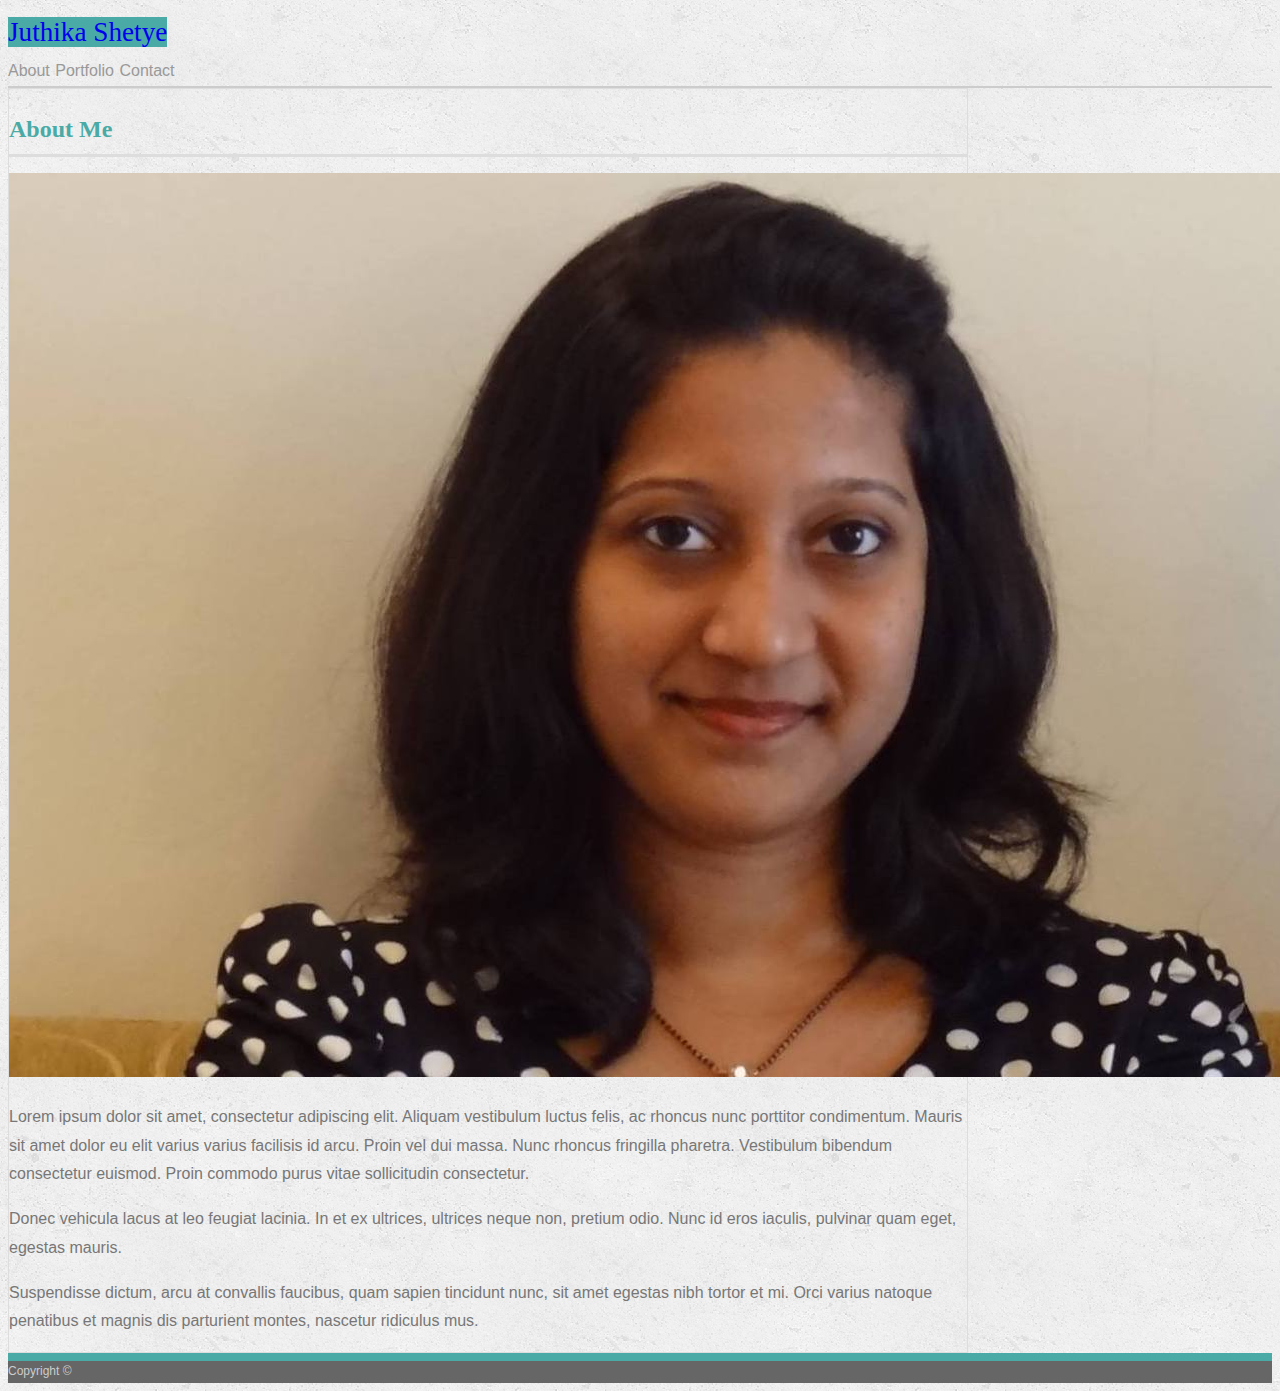
<file: index.html>
<!DOCTYPE html>
<html lang="en-us">
   <head>
      <!-- Required meta tags -->
      <meta charset="UTF-8">
      <meta name="viewport" content="width=device-width, initial-scale=1, shrink-to-fit=no">
      <title>Bootstrap Portfolio - About Me</title>
      <!-- Reset CSS -->
      <link rel="stylesheet" type="text/css" href="https://meyerweb.com/eric/tools/css/reset/reset.css">
      <!-- Bootstrap CSS -->
      <link rel="stylesheet" href="https://stackpath.bootstrapcdn.com/bootstrap/4.1.3/css/bootstrap.min.css" integrity="sha384-MCw98/SFnGE8fJT3GXwEOngsV7Zt27NXFoaoApmYm81iuXoPkFOJwJ8ERdknLPMO" crossorigin="anonymous">
      <!-- External Stylesheet-->
      <link rel="stylesheet" type="text/css" href="assets/css/style.css">
   </head>
   <body>
      <div class="container-fluid p-0">
         <!-- Header -->
         <header id="mainhead" class="p-0 m-0 bg-white text-white">
            <div class="container p-0">
               <div class="row align-items-center no-gutters w-100">
                  <div class="col-sm-6 col-md-4 col-lg-3 text-center text-md-left w-100">
                     <a class="nav-link pt-3 pb-3 text-white text-center font-weight-bold" href="index.html" title="Home Page" id="myName">Juthika Shetye</a>
                  </div>
                  <div class="col-sm-6 col-md-8 col-lg-9 w-100">
                     <nav class="navbar justify-content-md-end justify-content-center p-0">
                        <a class="nav-link nav-active" href="index.html">About</a>
                        <a class="nav-link" href="portfolio.html">Portfolio</a>
                        <a class="nav-link border-right-0" href="contact.html">Contact</a>
                     </nav>
                  </div>
               </div>
            </div>
         </header>
         <!-- Main Content -->
         <div id="main-container" class="container pl-0 pr-0 pt-4">
            <section class="main-section clearfix bg-white p-4 mb-5">
               <h1 class="mb-4 pb-3 font-weight-bold" >About Me</h1>
               <div class="row align-items-center no-gutters w-100">
                  <div class="col-sm-6 col-md-4 col-lg-3 text-center text-md-left align-self-start mb-3 w-100">
                     <img src="assets/images/myPic2.jpg" class="myPic img-fluid mx-auto mt-2 pr-3 d-block" alt="Juthika">
                  </div>
                  <div class="col-sm-6 col-md-8 col-lg-9 align-self-start p-0 mb-2 w-100">
                     <p>Lorem ipsum dolor sit amet, consectetur adipiscing elit. Aliquam vestibulum luctus felis, ac rhoncus nunc porttitor condimentum. Mauris sit amet dolor eu elit varius varius facilisis id arcu. Proin vel dui massa. Nunc rhoncus fringilla pharetra. Vestibulum bibendum consectetur euismod. Proin commodo purus vitae sollicitudin consectetur.</p>
                  </div>
               </div>
               <p class="mb-4">Donec vehicula lacus at leo feugiat lacinia. In et ex ultrices, ultrices neque non, pretium odio. Nunc id eros iaculis, pulvinar quam eget, egestas mauris.</p>
               <p>Suspendisse dictum, arcu at convallis faucibus, quam sapien tincidunt nunc, sit amet egestas nibh tortor et mi. Orci varius natoque penatibus et magnis dis parturient montes, nascetur ridiculus mus.</p>
            </section>
         </div>
         <!-- Footer -->
         <footer class="w-100 pt-3 pb-4 fixed-bottom">
            <div class="container text-center">
               Copyright &copy; 
            </div>
         </footer>
      </div>
      <!-- Optional JavaScript -->
      <!-- jQuery first, then Popper.js, then Bootstrap JS -->
      <script src="https://code.jquery.com/jquery-3.3.1.slim.min.js" integrity="sha384-q8i/X+965DzO0rT7abK41JStQIAqVgRVzpbzo5smXKp4YfRvH+8abtTE1Pi6jizo" crossorigin="anonymous"></script>
      <script src="https://cdnjs.cloudflare.com/ajax/libs/popper.js/1.14.3/umd/popper.min.js" integrity="sha384-ZMP7rVo3mIykV+2+9J3UJ46jBk0WLaUAdn689aCwoqbBJiSnjAK/l8WvCWPIPm49" crossorigin="anonymous"></script>
      <script src="https://stackpath.bootstrapcdn.com/bootstrap/4.1.3/js/bootstrap.min.js" integrity="sha384-ChfqqxuZUCnJSK3+MXmPNIyE6ZbWh2IMqE241rYiqJxyMiZ6OW/JmZQ5stwEULTy" crossorigin="anonymous"></script>
   </body>
</html>
</file>
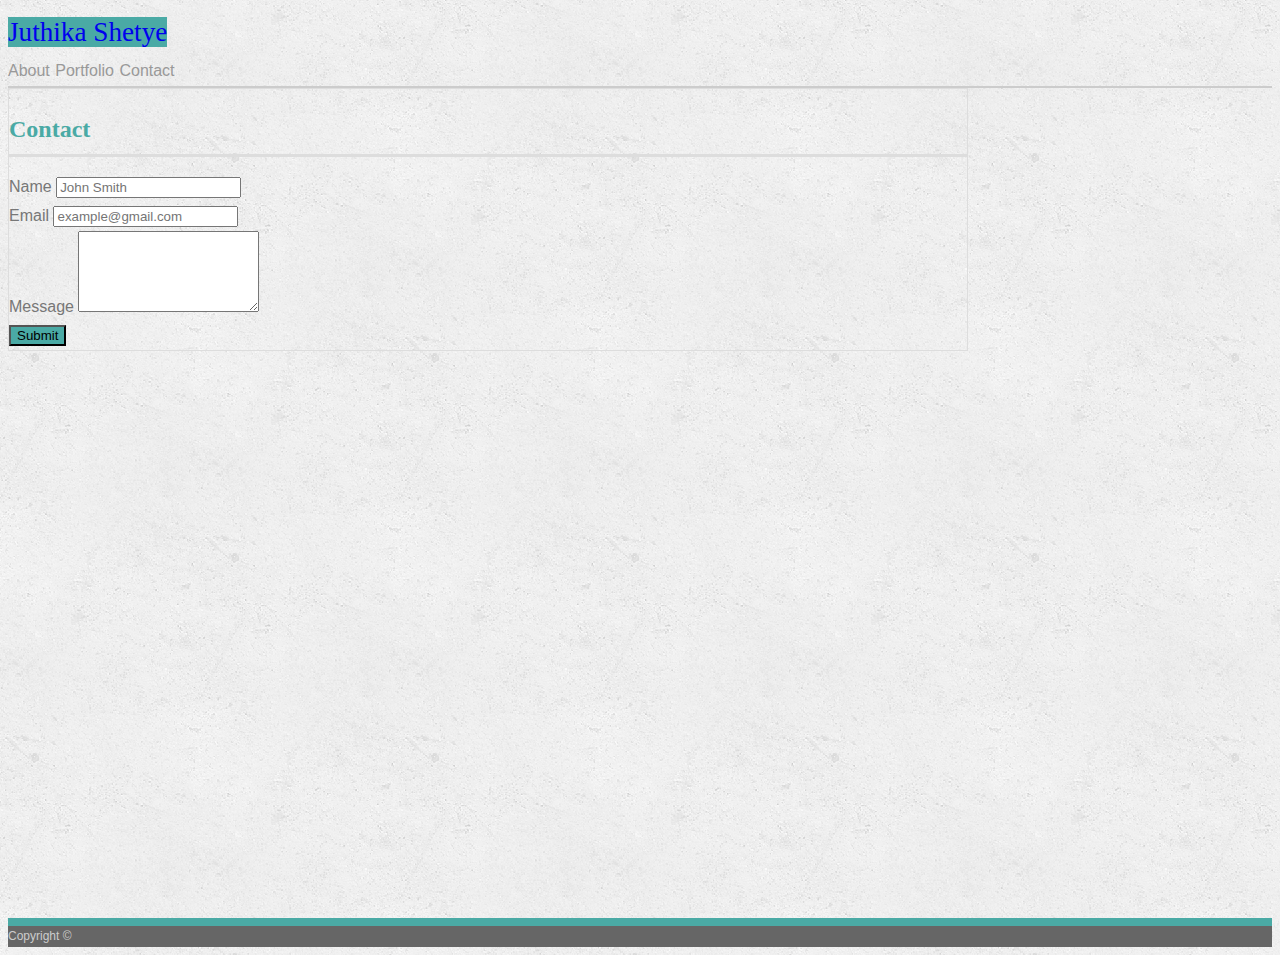
<file: contact.html>
<!DOCTYPE html>
<html lang="en-us">
   <head>
      <!-- Required meta tags -->
      <meta charset="UTF-8">
      <meta name="viewport" content="width=device-width, initial-scale=1, shrink-to-fit=no">
      <title>Bootstrap Portfolio - Contact</title>
      <!-- Reset CSS -->
      <link rel="stylesheet" type="text/css" href="https://meyerweb.com/eric/tools/css/reset/reset.css">
      <!-- Bootstrap CSS -->
      <link rel="stylesheet" href="https://stackpath.bootstrapcdn.com/bootstrap/4.1.3/css/bootstrap.min.css" integrity="sha384-MCw98/SFnGE8fJT3GXwEOngsV7Zt27NXFoaoApmYm81iuXoPkFOJwJ8ERdknLPMO" crossorigin="anonymous">
      <!-- External Stylesheet-->
      <link rel="stylesheet" type="text/css" href="assets/css/style.css">
   </head>
   <body>
      <div class="container-fluid p-0">
         <!-- Header -->
         <header id="mainhead" class="p-0 m-0 bg-white text-white">
            <div class="container p-0">
               <div class="row align-items-center no-gutters w-100">
                  <div class="col-sm-6 col-md-4 col-lg-3 text-center text-md-left w-100">
                     <a class="nav-link pt-3 pb-3 text-white text-center font-weight-bold" href="index.html" title="Home Page" id="myName">Juthika Shetye</a>
                  </div>
                  <div class="col-sm-6 col-md-8 col-lg-9 w-100">
                     <nav class="navbar justify-content-md-end justify-content-center p-0">
                        <a class="nav-link" href="index.html">About</a>
                        <a class="nav-link" href="portfolio.html">Portfolio</a>
                        <a class="nav-link nav-active border-right-0" href="contact.html">Contact</a>
                     </nav>
                  </div>
               </div>
            </div>
         </header>
         <!-- Main Content -->
         <div id="main-container" class="container pl-0 pr-0 pt-4">
            <section class="main-section clearfix bg-white p-4 mb-5">
               <h1 class="mb-4 pb-3 font-weight-bold">Contact</h1>
               <form id="contact-form">
                  <div class="form-group">
                     <label for="name">Name</label>
                     <input type="text" class="form-control rounded-0" id="name" name="name" placeholder="John Smith" required="required">
                  </div>
                  <div class="form-group">
                     <label for="email">Email</label>
                     <input type="email" class="form-control rounded-0" id="email" name="email" placeholder="example@gmail.com" required="required">
                  </div>
                  <div class="form-group">
                     <label for="message">Message</label>
                     <textarea rows="5" class="form-control rounded-0" id="message" name="message" required="required"></textarea>
                  </div>
                  <input class="btn text-white rounded-0 pt-2 pb-2 pl-4 pr-4" type="submit">
               </form>
            </section>
         </div>
         <!-- Footer -->
         <footer class="w-100 pt-3 pb-4 fixed-bottom">
            <div class="container text-center">
               Copyright &copy; 
            </div>
         </footer>
      </div>
      <!-- Optional JavaScript -->
      <!-- jQuery first, then Popper.js, then Bootstrap JS -->
      <script src="https://code.jquery.com/jquery-3.3.1.slim.min.js" integrity="sha384-q8i/X+965DzO0rT7abK41JStQIAqVgRVzpbzo5smXKp4YfRvH+8abtTE1Pi6jizo" crossorigin="anonymous"></script>
      <script src="https://cdnjs.cloudflare.com/ajax/libs/popper.js/1.14.3/umd/popper.min.js" integrity="sha384-ZMP7rVo3mIykV+2+9J3UJ46jBk0WLaUAdn689aCwoqbBJiSnjAK/l8WvCWPIPm49" crossorigin="anonymous"></script>
      <script src="https://stackpath.bootstrapcdn.com/bootstrap/4.1.3/js/bootstrap.min.js" integrity="sha384-ChfqqxuZUCnJSK3+MXmPNIyE6ZbWh2IMqE241rYiqJxyMiZ6OW/JmZQ5stwEULTy" crossorigin="anonymous"></script>
   </body>
</html>
</file>
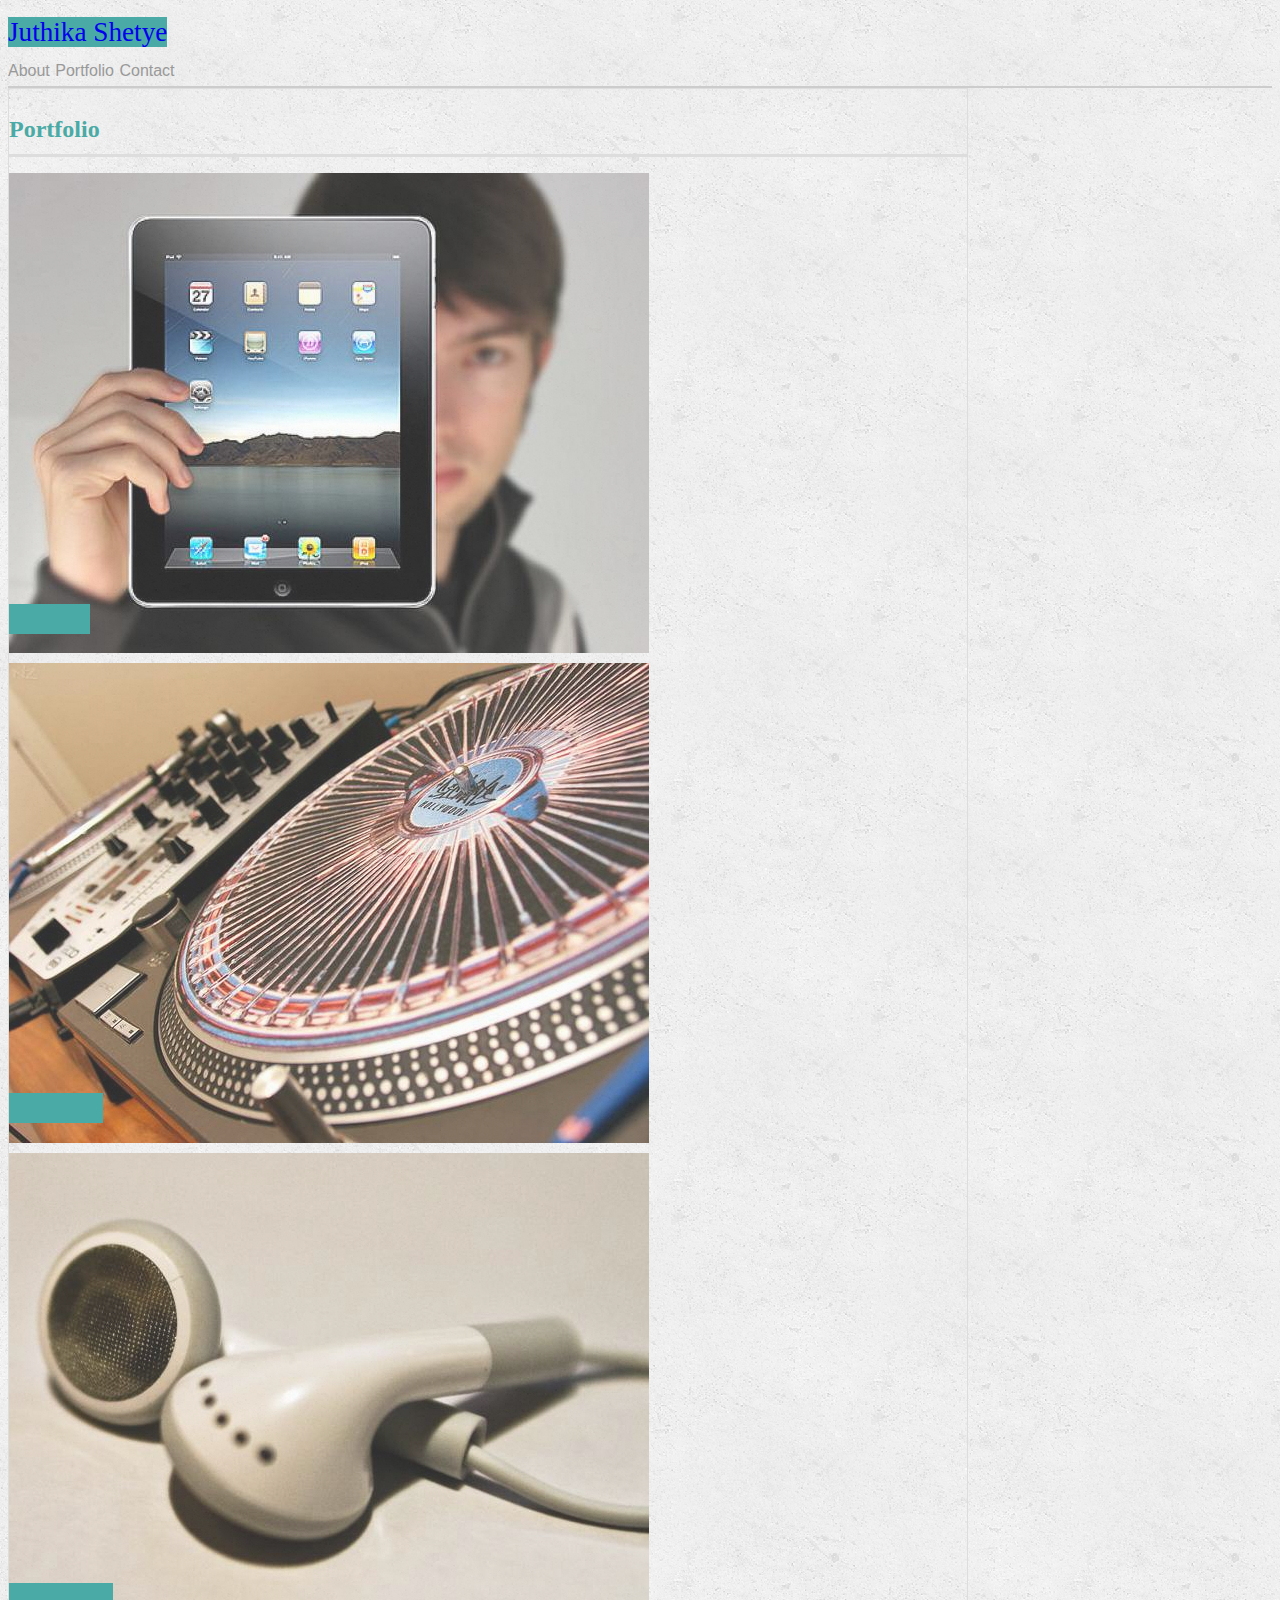
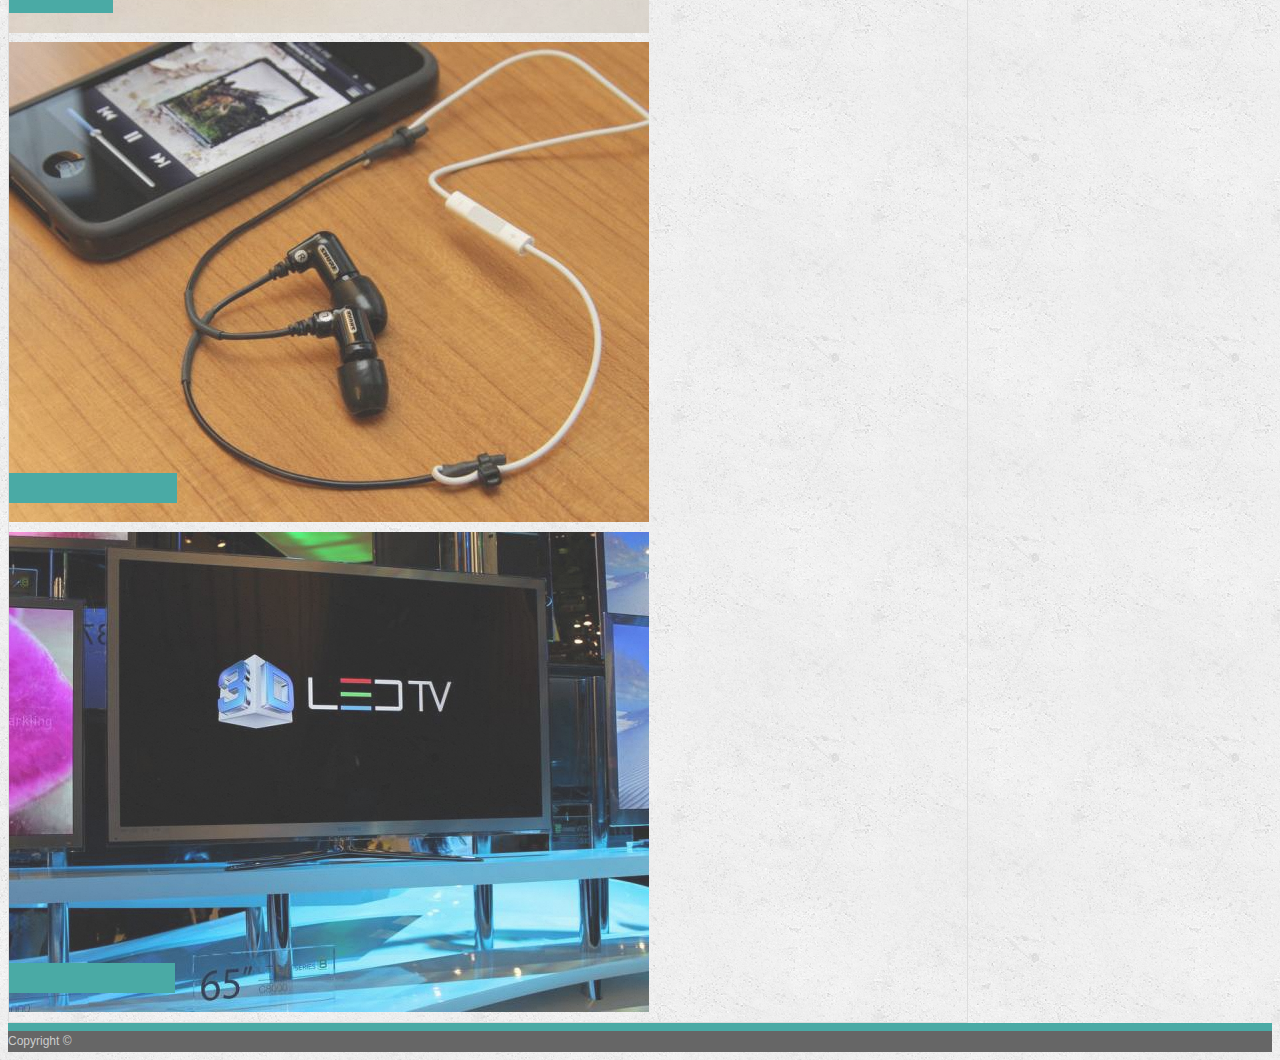
<file: portfolio.html>
<!DOCTYPE html>
<html lang="en-us">
   <head>
      <!-- Required meta tags -->
      <meta charset="UTF-8">
      <meta name="viewport" content="width=device-width, initial-scale=1, shrink-to-fit=no">
      <title>Bootstrap Portfolio - Portfolio</title>
      <!-- Reset CSS -->
      <link rel="stylesheet" type="text/css" href="https://meyerweb.com/eric/tools/css/reset/reset.css">
      <!-- Bootstrap CSS -->
      <link rel="stylesheet" href="https://stackpath.bootstrapcdn.com/bootstrap/4.1.3/css/bootstrap.min.css" integrity="sha384-MCw98/SFnGE8fJT3GXwEOngsV7Zt27NXFoaoApmYm81iuXoPkFOJwJ8ERdknLPMO" crossorigin="anonymous">
      <!-- External Stylesheet-->
      <link rel="stylesheet" type="text/css" href="assets/css/style.css">
   </head>
   <body>
      <div class="container-fluid p-0">
         <!-- Header -->
         <header id="mainhead" class="p-0 m-0 bg-white text-white">
            <div class="container p-0">
               <div class="row align-items-center no-gutters w-100">
                  <div class="col-sm-6 col-md-4 col-lg-3 text-center text-md-left w-100">
                     <a class="nav-link pt-3 pb-3 text-white text-center font-weight-bold" href="index.html" title="Home Page" id="myName">Juthika Shetye</a>
                  </div>
                  <div class="col-sm-6 col-md-8 col-lg-9 w-100">
                     <nav class="navbar justify-content-md-end justify-content-center p-0">
                        <a class="nav-link" href="index.html">About</a>
                        <a class="nav-link nav-active" href="portfolio.html">Portfolio</a>
                        <a class="nav-link border-right-0" href="contact.html">Contact</a>
                     </nav>
                  </div>
               </div>
            </div>
         </header>
         <!-- Main Content -->
         <div id="main-container" class="container pl-0 pr-0 pt-4">
            <section class="main-section clearfix bg-white p-4 mb-5">
               <h1 class="mb-4 pb-3 font-weight-bold">Portfolio</h1>
               <div class="row ml-0 pl-0">
                  <!-- First Column -->
                  <div class="imgbox col-sm col-md-4 ml-0 mr-4 mb-5 p-0">
                      <a href="" title="Hangman">
                        <img class="img-fluid ml-0 p-0" src="assets/images/technics-q-c-640-480-1.jpg" alt="Hangman">
                      </a>
                      <h3 class="p-2 mb-0 w-100 text-white text-center">Hangman</h3>
                  </div>
                  <!-- Second Column -->
                  <div class="imgbox col-sm col-md-4 ml-0 mr-4 mb-5 p-0">
                      <a href="" title="RPG Game">
                        <img class="img-fluid" src="assets/images/technics-q-c-640-480-2.jpg" alt="RPG Game">
                      </a>
                      <h3 class="p-2 mb-0 w-100 text-white text-center">RPG Game</h3>
                  </div>
                  <!-- Divider div -->
                  <div class="w-100"></div>
                  <!-- Third Column -->
                  <div class="imgbox col-sm col-md-4 ml-0 mr-4 mb-5 p-0">
                      <a href="" title="Trivia Game">
                        <img class="img-fluid" src="assets/images/technics-q-c-640-480-5.jpg" alt="Trivia Game">
                      </a>
                      <h3 class="p-2 mb-0 w-100 text-white text-center">Trivia Game</h3>
                  </div>
                  <!-- Fourth Column -->
                  <div class="imgbox col-sm col-md-4 ml-0 mr-4 mb-5 p-0">
                      <a href="" title="Rutgers Info Widget">
                        <img class="img-fluid" src="assets/images/technics-q-c-640-480-7.jpg" alt="Rutgers Info Widget">
                      </a>
                      <h3 class="p-2 mb-0 w-100 text-white text-center">Rutgers Info Widget</h3>
                  </div>
                  <!-- Divider div -->
                  <div class="w-100"></div>
                  <!-- Fifth Column -->
                  <div class="imgbox col-sm col-md-4 ml-0 mr-4 mb-5 p-0">
                      <a href="" title="Rock Paper Scissors">
                        <img class="img-fluid" src="assets/images/technics-q-c-640-480-9.jpg" alt="Rock Paper Scissors">
                      </a>
                      <h3 class="p-2 mb-0 w-100 text-white text-center">Rock Paper Scissors</h3>
                  </div>
               </div>
            </section>
         </div>
         <!-- Footer -->
         <footer class="w-100 pt-3 pb-4 fixed-bottom">
            <div class="container text-center">
               Copyright &copy; 
            </div>
         </footer>
      </div>
      <!-- Optional JavaScript -->
      <!-- jQuery first, then Popper.js, then Bootstrap JS -->
      <script src="https://code.jquery.com/jquery-3.3.1.slim.min.js" integrity="sha384-q8i/X+965DzO0rT7abK41JStQIAqVgRVzpbzo5smXKp4YfRvH+8abtTE1Pi6jizo" crossorigin="anonymous"></script>
      <script src="https://cdnjs.cloudflare.com/ajax/libs/popper.js/1.14.3/umd/popper.min.js" integrity="sha384-ZMP7rVo3mIykV+2+9J3UJ46jBk0WLaUAdn689aCwoqbBJiSnjAK/l8WvCWPIPm49" crossorigin="anonymous"></script>
      <script src="https://stackpath.bootstrapcdn.com/bootstrap/4.1.3/js/bootstrap.min.js" integrity="sha384-ChfqqxuZUCnJSK3+MXmPNIyE6ZbWh2IMqE241rYiqJxyMiZ6OW/JmZQ5stwEULTy" crossorigin="anonymous"></script>
   </body>
</html>
</file>
<file: assets/css/style.css>
body {
  font-family: Arial, "Helvetica Neue", Helvetica, sans-serif;
  font-size: 16px;
  line-height: 1.8;
  color: #777777;
  background: url("../images/concrete_seamless.png");
}

* {
  box-sizing: border-box;
}

/* general */

.container {
  max-width: 960px;
}

h1,
h3 {
  font-family: Georgia, Times, "Times New Roman", serif;
  color: #4aaaa5;
}

h1 {
  font-size: 150%;
  line-height: 49px;
  border-bottom: 3px solid #dddddd;
}

/* header */

#mainhead {
  overflow: auto;
  border-bottom: 2px solid #cccccc;
}

#myName {
  font-family: Georgia, Times, "Times New Roman", serif;
  font-size: 170%;
  text-decoration: none;
  background-color:#4aaaa5;
}

#myName:hover{
  background-color: #777777;
}

nav a {
  font-size: 100%;
  color: #999;
  text-decoration: none;
  border-right: 1px solid #efefef;
}

nav a:hover {
  color: #4aaaa5;
}

/* footer */

footer {
  clear: both;
  font-size: 75%;
  color: #cccccc;
  background: #666666;
  border-top: 8px solid #4aaaa5;
  height: 7%;
}

/* main */

#main-container {
  min-height: calc(100vh - 70px);
}

.main-section {
  border: 1px solid #dddddd;
}

/* portfolio page */

.imgbox {
  position: relative;
  overflow: auto;
}

.imgbox a {
  -webkit-filter: opacity(80%);
  filter: opacity(80%);
  text-decoration: none;
}

.imgbox a:hover {
  -webkit-filter: opacity(50%);
  filter: opacity(50%);
}

.imgbox h3 {
  position: absolute;
  bottom: 10px;
  font-size: 120%;
  line-height: 30px;
  background: #4aaaa5;
}

/* contact page */

input[type=submit] {
  background: #4aaaa5;
}

input[type=submit]:hover{
  background-color: #777777;
}
</file>
